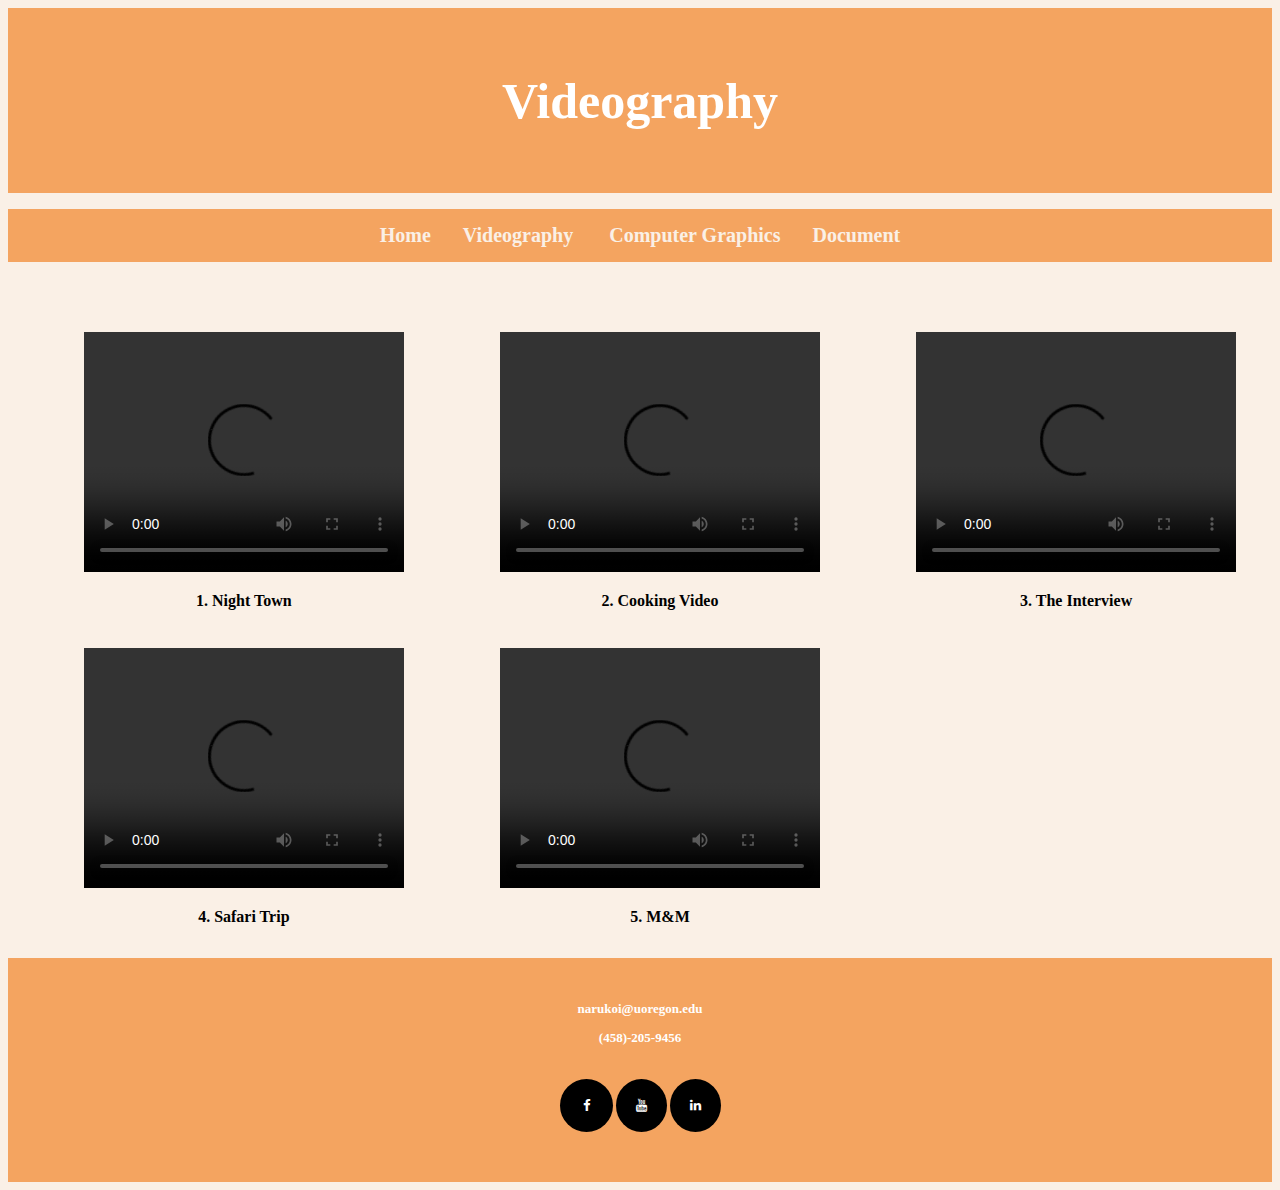
<file: index1.html>
<!DOCTYPE html>
<html lang="en" dir="ltr">
  <head>
     <meta charset="utf-8">
     <title>Videography</title>
     <link rel="stylesheet" href="style1.css">
       <link rel="stylesheet" href="https://cdnjs.cloudflare.com/ajax/libs/font-awesome/4.7.0/css/font-awesome.min.css">
    <div class="header">
      <h1>Videography</h1>
    </div>
    <p>
    <div class="section">
      <b><a href="C:\Users\Naruko\Documents\index.html">Home</a><a href="C:\Users\Naruko\Documents\index1.html">Videography</a>
      <a href="C:\Users\Naruko\Documents\index2.html">Computer Graphics</a><a href="C:\Users\Naruko\Documents\index3.html">Document</a>
      </b>
    </div>
    </p>

  </head>

  <body>

     <div id="item">
        <ul>
          <li><video width="320" height="240" controls>
             <source src="C:\Users\Naruko\Videos\portfolio\Night Town.mp4" type="video/mp4">
           </video><b><p>1. Night Town</p></b></li>
          <li><video width="320" height="240" controls>
             <source src="C:\Users\Naruko\Videos\portfolio\cooking2.mov" type="video/mp4">
           </video><b><p>2. Cooking Video</p></b></li>
          <li><video width="320" height="240" controls>
             <source src="C:\Users\Naruko\Videos\portfolio\CINE270 final cut.mp4" type="video/mp4">
           </video><b><p>3. The Interview</p></b></li>
        </ul>
     </div>
     <div id="item1">
       <ul>
          <li><video width="320" height="240" controls>
            <source src="C:\Users\Naruko\Videos\portfolio\Safari Trip.mp4" type="video/mp4">
          </video><b><p>4. Safari Trip</p></b></li>
          <li><video width="320" height="240" controls>
            <source src="C:\Users\Naruko\Videos\portfolio\m&m (2).mp4" type="video/mp4">
          </video><b><p>5. M&M</p></b></li>
       </ul>
     </div>

  </body>
  <style>
body {
 background-color: linen;
}
</style>
  <footer class="footer">
    <b><p>narukoi@uoregon.edu</p></b>
    <b><p>(458)-205-9456</p></b>
      <div class="fa">
    <!-- Add font awesome icons -->
    <a href="https://www.facebook.com/naruko.ito.1" class="fa fa-facebook"></a>
    <a href="https://www.youtube.com/channel/UCC6hGVkWsYK4cjdauH9zITQ?view_as=subscriber" class="fa fa-youtube"></a>
    <a href="http://www.linkedin.com/shareArticle?mini=true&amp;url=https://www.linkedin.com/in/naruko-ito-154096199" class="fa fa-linkedin"></a>
      </div>

  </footer>

</html>
</file>
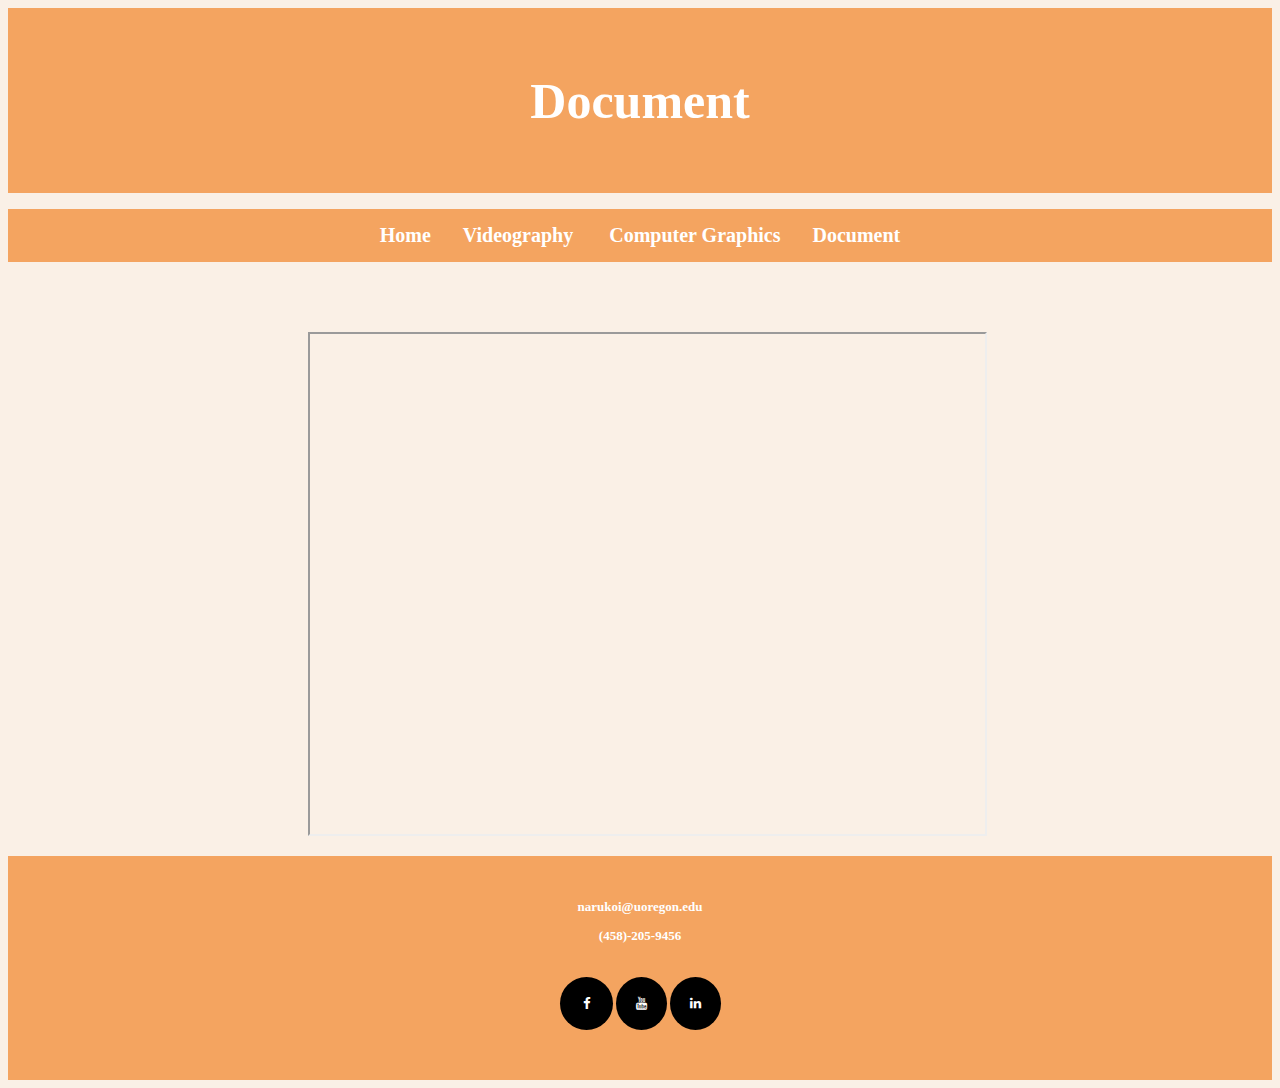
<file: index3.html>
<!DOCTYPE html>
<html lang="en" dir="ltr">
  <head>
     <meta charset="utf-8">
     <title>Info</title>
     <link rel="stylesheet" href="style3.css">
       <link rel="stylesheet" href="https://cdnjs.cloudflare.com/ajax/libs/font-awesome/4.7.0/css/font-awesome.min.css">
    <div class="header">
      <h1>Document</h1>
    </div>
    <p>
    <div class="section">
      <b><a href="C:\Users\Naruko\Documents\index.html">Home</a><a href="C:\Users\Naruko\Documents\index1.html">Videography</a>
      <a href="C:\Users\Naruko\Documents\index2.html">Computer Graphics</a><a href="C:\Users\Naruko\Documents\index3.html">Document</a>
      </b>
    </div>
    </p>

  </head>
  <style>
body {
 background-color: linen;
}

</style>
  <body>
    <div class="resume">
    <p><iframe src="C:\Users\Naruko\Downloads\Resume\Resume.htm" width="70%" height="500px"></iframe></p>
    </div>
  </body>

  <footer class="footer">
    <b><p>narukoi@uoregon.edu</p></b>
    <b><p>(458)-205-9456</p></b>
      <div class="fa">
    <!-- Add font awesome icons -->
    <a href="https://www.facebook.com/naruko.ito.1" class="fa fa-facebook"></a>
    <a href="https://www.youtube.com/channel/UCC6hGVkWsYK4cjdauH9zITQ?view_as=subscriber" class="fa fa-youtube"></a>
    <a href="http://www.linkedin.com/shareArticle?mini=true&amp;url=https://www.linkedin.com/in/naruko-ito-154096199" class="fa fa-linkedin"></a>
      </div>


  </footer>

  </html>
</file>
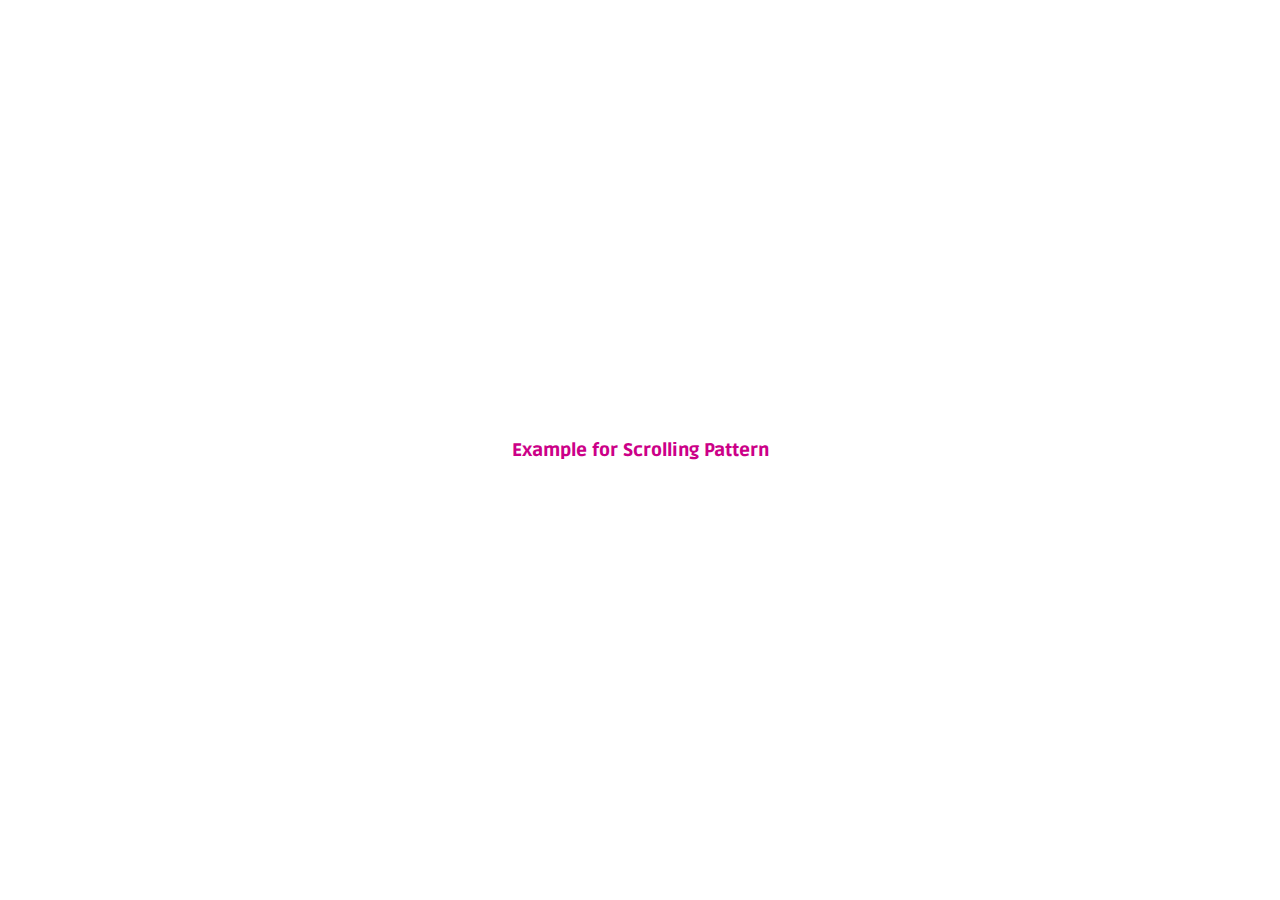
<file: test.html>
<!DOCTYPE html>
<html lang="en" dir="ltr">
  <head>
    <meta charset="utf-8">
    <link rel="stylesheet" href="test.css">
    <title></title>
  </head>
  <body>
    <p class="text">
    Example for Scrolling Pattern
  </p>
  <!-- Very simple example for an auto scrolling pattern to show someone the css only approach --->
  </body>
</html>
</file>
<file: style1.css>
.header {
  padding: 30px;
  text-align: center;
  background-color: sandybrown;
  color: white;
  font-size: 25px;
}

.section {
  display: flex;
  justify-content: center;
  flex-wrap: wrap;
  postition: relative;
  background-color: sandybrown;
  overflow: hidden;
  padding: 15px;
  margin-bottom: 70px;
}

.section a {
  color: linen;
  padding: 14px 16px;
  text-decoration: none;
  font-size: 1.25em
}

#item {
  background-color: linen;
}

#item ul:after {
  content: "";
  clear: both;
  display: block;
}

#item ul li {
  display: block;
  float: left;
  height: 300px;
  width: 32%;
  list-style-type: none;
  text-align: center;
}

#item ul li:nth-child(3n-1) {
  margin: 0 2%;
}

#item1 {
  background-color: linen;
}

#item1 ul:after {
  content: "";
  clear: both;
  display: block;
}

#item1 ul li {
  display: block;
  float: left;
  height: -300px;
  width: 32%;
  list-style-type: none;
  text-align: center;
}

#item1 ul li:nth-child(3n-1) {
  margin: 0 2%;
}

.footer {
  padding: 30px;
  text-align:center;
  background-color: sandybrown;
  color: white;
  font-size: 13px;
  position: relative;
  clear: both;
}
.fa {
  padding: 20px;
  font-size: 30px;
  text-align: center;
  text-decoration: none;
  border-radius: 50%;
}
.fa-youtube {
  background-color: black;
  color: white;
}
.fa-linkedin {
  background-color: black;
  color: white;
}
.fa-facebook {
  background-color: black;
  color: white;
  height: auto;
  width: 13px;
}
</file>
<file: style3.css>
.header {
  padding: 30px;
  text-align: center;
  background-color: sandybrown;
  color: white;
  font-size: 25px;

}

.section {
  display: flex;
  justify-content: center;
  flex-wrap: wrap;
  postition: relative;
  background-color: sandybrown;
  overflow: hidden;
  padding: 15px;
  margin-bottom: 70px;
}

.section a {
  color: white;
  padding: 14px 16px;
  text-decoration: none;
  font-size: 1.25em
}

.footer {
  padding: 30px;
  text-align:center;
  background-color: sandybrown;
  color: white;
  font-size: 13px;
  position: relative;
  clear: both;
}
.fa {
  padding: 20px;
  font-size: 30px;
  text-align: center;
  text-decoration: none;
  border-radius: 50%;

}
.fa-youtube {
  background-color: black;
  color: white;
}
.fa-linkedin {
  background-color: black;
  color: white;
}
.fa-facebook {
  background-color: black;
  color: white;
  height: auto;
  width: 13px;
}
 .resume {
   object-position: center;
   padding-left: 100px;
   margin-left: 200px;
 }
</file>
<file: test.css>
@import url('https://fonts.googleapis.com/css?family=Ruda:900');

body {
  background-image: url(//www.toptal.com/designers/subtlepatterns/patterns/symphony.png);
  background-position: bottom;
  animation: 4s linear 0s infinite bp;
  display: flex;
  align-items: center;
  justify-content: center;
}

@keyframes bp {
  from {
    background-position:  198px 0;
  }

  to {
    background-position:  0 198px;
  }
}

html, body {
  height: 100%;
  margin: 0;
}

.text {
  font: 900 18px Ruda;
  color: #C08;
  background: white;
  display: inline-block;
  padding: 1rem;
}
</file>
